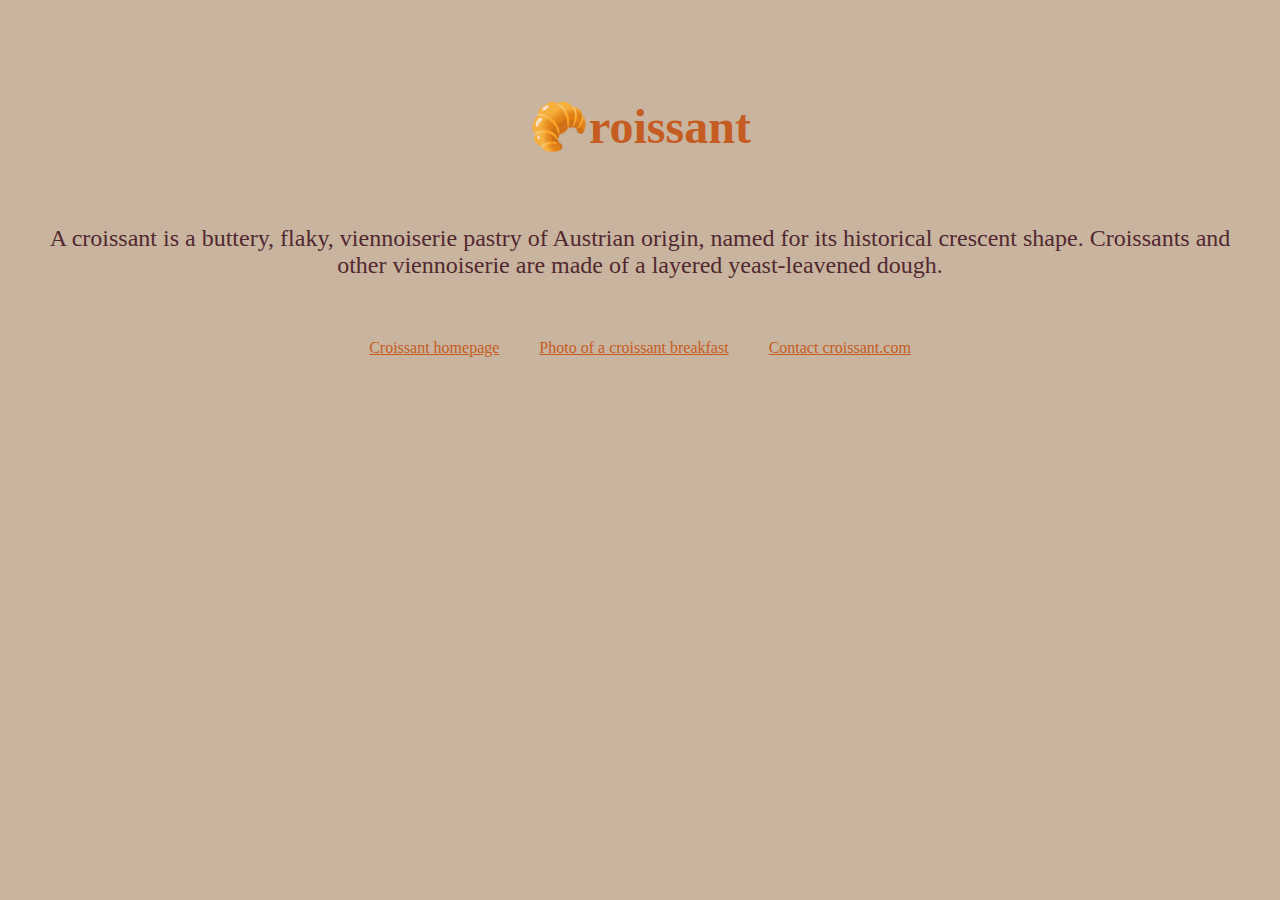
<file: index.html>
<!DOCTYPE html>
<html lang="en">
  <head>
    <meta charset="UTF-8" />
    <meta http-equiv="X-UA-Compatible" content="IE=edge" />
    <meta name="viewport" content="width=device-width, initial-scale=1.0" />
    <link rel="stylesheet" href="/styles/style.css" />
    <meta
      name="description"
      content="SheCodes coding bootcamp challenge information web page with illustration about croissant, a popular viennoiserie pastry of Austrian origin and with a French name, created by derailia"
    />

    <title>SheCodes Webinar Croissant Homepage</title>
  </head>
  <body>
    <h1>🥐roissant</h1>
    <p>
      A croissant is a buttery, flaky, viennoiserie pastry of Austrian origin,
      named for its historical crescent shape. Croissants and other viennoiserie
      are made of a layered yeast-leavened dough.
    </p>
    <footer class="navigation-links">
      <a href="/index.html" class="navigation-link homepage-link"
        >Croissant homepage</a
      >
      <a href="/photo.html" class="navigation-link photo-link"
        >Photo of a croissant breakfast</a
      >
      <a href="/contact.html" class="navigation-link contact-link"
        >Contact croissant.com</a
      >
    </footer>
  </body>
</html>
</file>
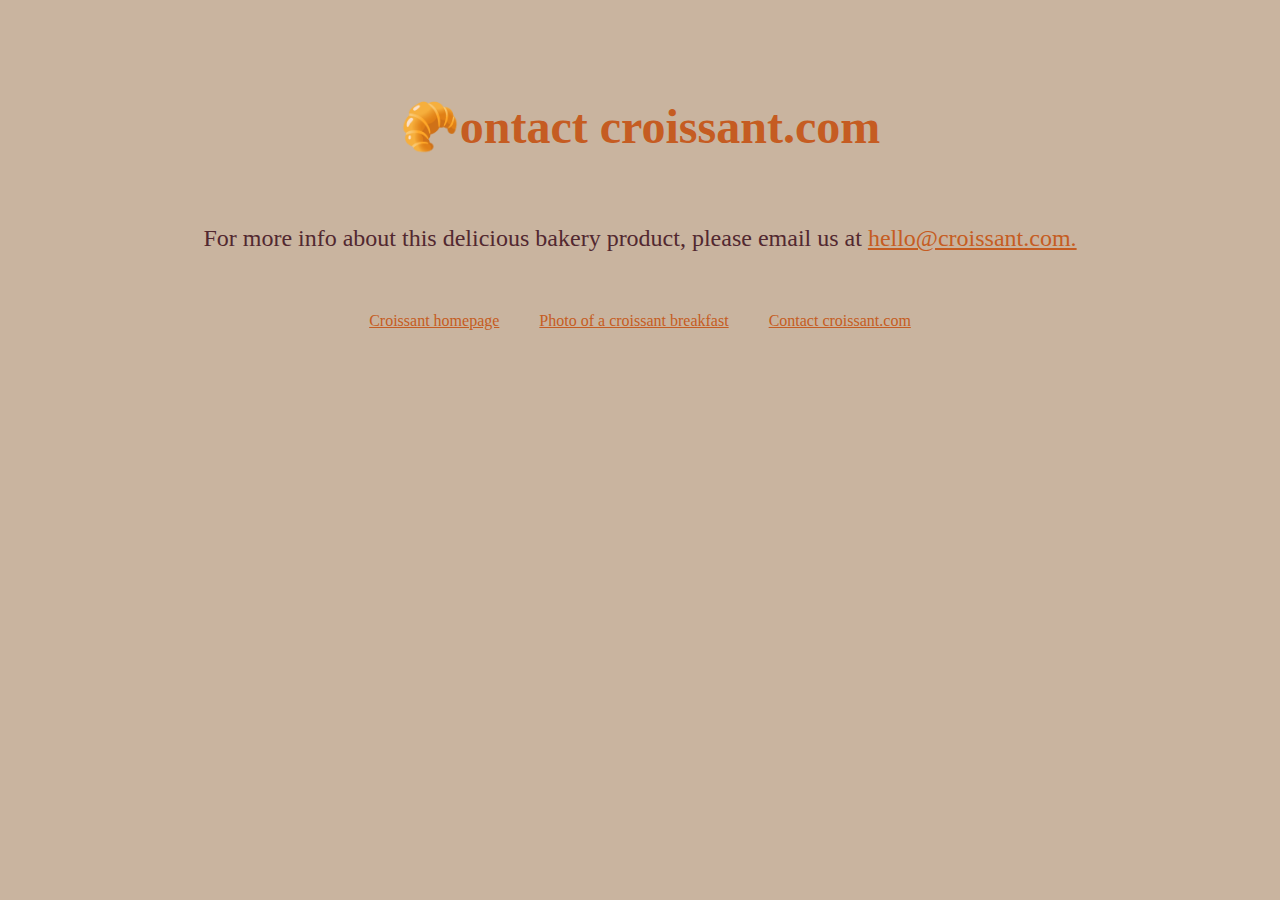
<file: contact.html>
<!DOCTYPE html>
<html lang="en">
  <head>
    <meta charset="UTF-8" />
    <meta http-equiv="X-UA-Compatible" content="IE=edge" />
    <meta name="viewport" content="width=device-width, initial-scale=1.0" />
    <link rel="stylesheet" href="/styles/style.css" />
    <meta
      name="description"
      content="SheCodes coding bootcamp challenge information web page with illustration about croissant, a popular viennoiserie pastry of Austrian origin and with a French name, created by derailia"
    />
    <title>SheCodes Webinar Croissant Contact Page</title>
  </head>
  <body>
    <h1>🥐ontact croissant.com</h1>
    <p>For more info about this delicious bakery product, please email us at <a href="#" id="email-link" class="email-link">hello@croissant.com.</a>
    </a></p>

    <footer class="navigation-links">
      <a href="/index.html" class="navigation-link homepage-link">Croissant homepage</a>
      <a href="/photo.html" class="navigation-link photo-link">Photo of a croissant breakfast</a>
      <a href="/contact.html" class="navigation-link contact-link">Contact croissant.com</a>
    </footer>
  </body>
</html>
</file>
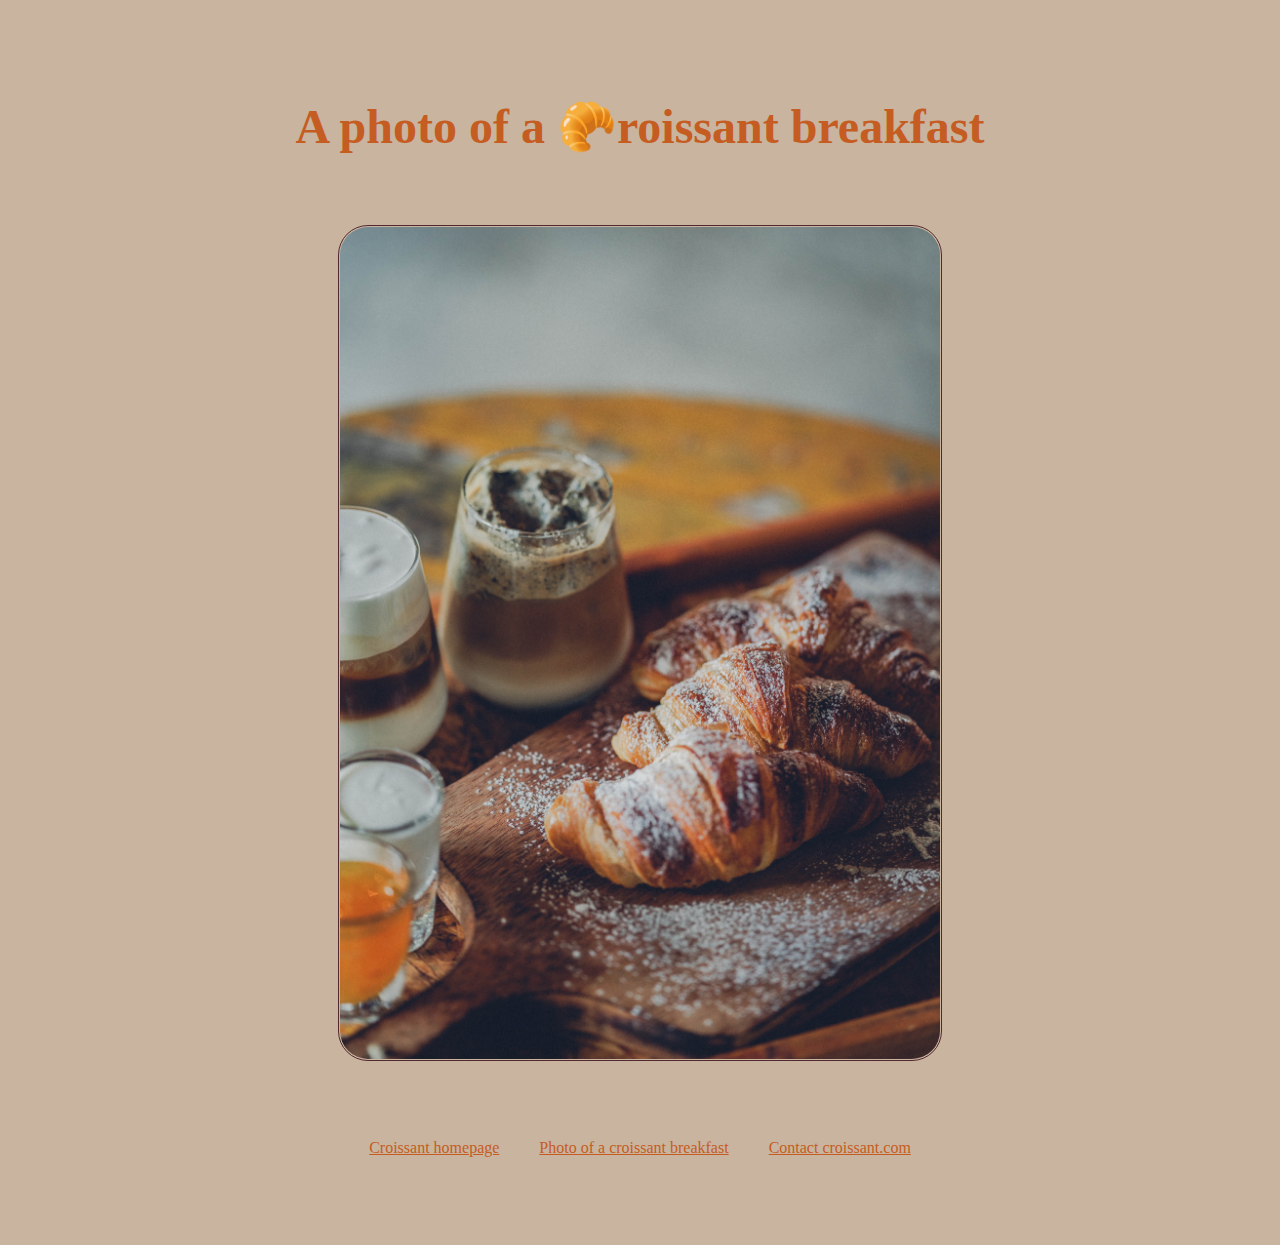
<file: photo.html>
<!DOCTYPE html>
<html lang="en">
  <head>
    <meta charset="UTF-8" />
    <meta http-equiv="X-UA-Compatible" content="IE=edge" />
    <meta name="viewport" content="width=device-width, initial-scale=1.0" />
    <link rel="stylesheet" href="/styles/style.css" />
    <meta
      name="description"
      content="SheCodes coding bootcamp challenge information web page with illustration about croissant, a popular viennoiserie pastry of Austrian origin and with a French name, created by derailia"
    />
    <title>Tasty Golden Croissant Pasty Breakfast Picture</title>
  </head>
  <body>
    <h1>A photo of a 🥐roissant breakfast</h1>
    <img src="/src/images/croissant.jpg" alt="croissant" />
    <br />
    <footer class="navigation-links">
      <a href="/index.html" class="navigation-link homepage-link"
        >Croissant homepage</a
      >
      <a href="/photo.html" class="navigation-link photo-link"
        >Photo of a croissant breakfast</a
      >
      <a href="/contact.html" class="navigation-link contact-link"
        >Contact croissant.com</a
      >
    </footer>
  </body>
</html>
</file>
<file: styles/style.css>
body {
  background: #c9b49f;
  text-align: center;
  padding: 20px 40px;
}
h1 {
  padding: 20px 0px;
  margin: 50px;
  font-size: 48px;
  color: #c55c22;
}
p {
  font-size: 24px;
  color: #522830;
}
img {
  display: block;
  max-width: 600px;
  padding: 1px;
  margin: 0 auto;
  border-radius: 30px;
  border: 1.8px solid #522830;
}
.navigation-links {
  display: flex;
  justify-content: center;
  margin: 40px;
}
.navigation-link {
  display: block;
  padding: 20px;
  color: #c55c22;
}
.email-link {
  color: #c55c22;
}
</file>
